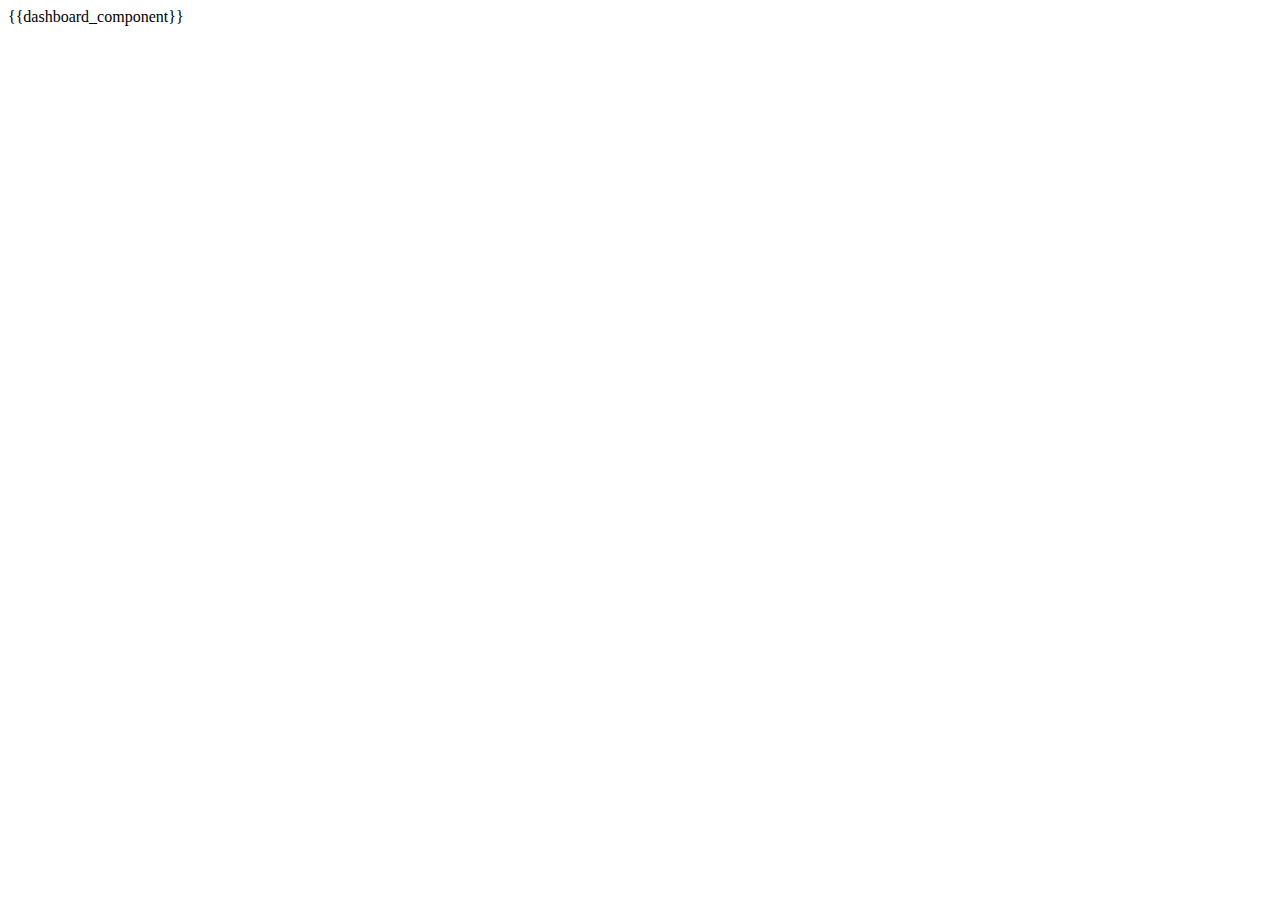
<file: www/dashboard.html>
<!DOCTYPE html>
<html lang="es">

<head>
  <meta charset="utf-8" />
  <title>Panel de Control Shiny Empresarial</title>
  <meta name="description" content="Panel de Control Shiny Empresarial" />
  <meta name="viewport" content="width=device-width, initial-scale=1.0" />
  <link href="https://fonts.googleapis.com/css2?family=Maven+Pro:wght@400;500;700&display=swap" rel="stylesheet" />
  <link href="main.css" rel="stylesheet" />
</head>

<body>
    {{dashboard_component}}
</body>

</html>
</file>
<file: www/main.css>
.main-header {
  background-color: #333;
  color: white;
  padding: 20px;
  margin: 0;
  text-align: center;
}

.dashboard {
  padding: 20px;
}

.dashboard-header {
  display: flex;
  justify-content: space-between;
  align-items: center;
}

.dashboard-title {
  font-size: 24px;
  font-weight: 700;
}

.dashboard-version {
  font-size: 16px;
  font-weight: 400;
  color: #888;
}

.dashboard-filters {
  width: 100%;
  display: flex;
  gap: 10px;
  align-items: center;
  margin-bottom: 20px;
}

.upload-form {
  display: flex;
  flex-direction: row;
  align-items: center;
  gap: 10px;
}

.upload-form input[type="file"] {
  margin-right: 10px;
}

.dashboard-content {
  width: 100%;
  display: flex;
  flex-direction: row;
  gap: 20px;
}

.panel {
  background-color: white;
  padding: 20px;
  border-radius: 8px;
  box-shadow: 0 2px 4px rgba(0, 0, 0, 0.1);
}

.panel-chart {
  width: 55%;
}

.panel-table {
  width: 45% !important;
  height: 350px;
  overflow: scroll;
}

.table-container {
  width: 100%;
  height: 100%;
}

.footer {
  background-color: #333;
  color: white;
  text-align: center;
  padding: 20px;
  margin-top: 20px;
}

.footer-heading {
  margin: 0;
}
</file>
